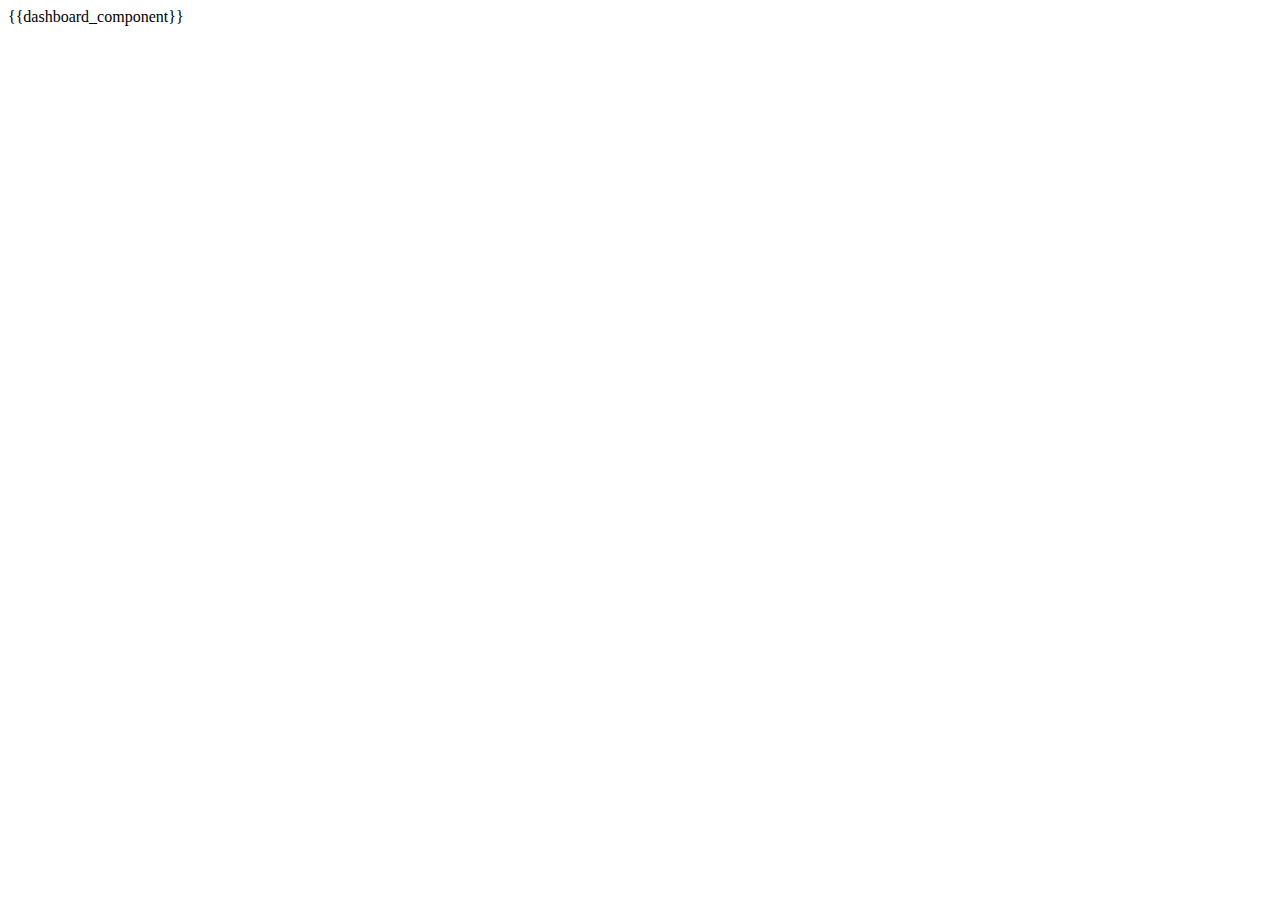
<file: www/dashboard.html>
<!DOCTYPE html>
<html lang="es">

<head>
  <meta charset="utf-8" />
  <title>Panel de Control Shiny Empresarial</title>
  <meta name="description" content="Panel de Control Shiny Empresarial" />
  <meta name="viewport" content="width=device-width, initial-scale=1.0" />
  <link href="https://fonts.googleapis.com/css2?family=Maven+Pro:wght@400;500;700&display=swap" rel="stylesheet" />
  <link href="main.css" rel="stylesheet" />
</head>

<body>
    {{dashboard_component}}
</body>

</html>
</file>
<file: www/main.css>
.main-header {
  background-color: #333;
  color: white;
  padding: 20px;
  margin: 0;
  text-align: center;
}

.dashboard {
  padding: 20px;
}

.dashboard-header {
  display: flex;
  justify-content: space-between;
  align-items: center;
}

.dashboard-title {
  font-size: 24px;
  font-weight: 700;
}

.dashboard-version {
  font-size: 16px;
  font-weight: 400;
  color: #888;
}

.dashboard-filters {
  width: 100%;
  display: flex;
  gap: 10px;
  align-items: center;
  margin-bottom: 20px;
}

.upload-form {
  display: flex;
  flex-direction: row;
  align-items: center;
  gap: 10px;
}

.upload-form input[type="file"] {
  margin-right: 10px;
}

.dashboard-content {
  width: 100%;
  display: flex;
  flex-direction: row;
  gap: 20px;
}

.panel {
  background-color: white;
  padding: 20px;
  border-radius: 8px;
  box-shadow: 0 2px 4px rgba(0, 0, 0, 0.1);
}

.panel-chart {
  width: 55%;
}

.panel-table {
  width: 45% !important;
  height: 350px;
  overflow: scroll;
}

.table-container {
  width: 100%;
  height: 100%;
}

.footer {
  background-color: #333;
  color: white;
  text-align: center;
  padding: 20px;
  margin-top: 20px;
}

.footer-heading {
  margin: 0;
}
</file>
